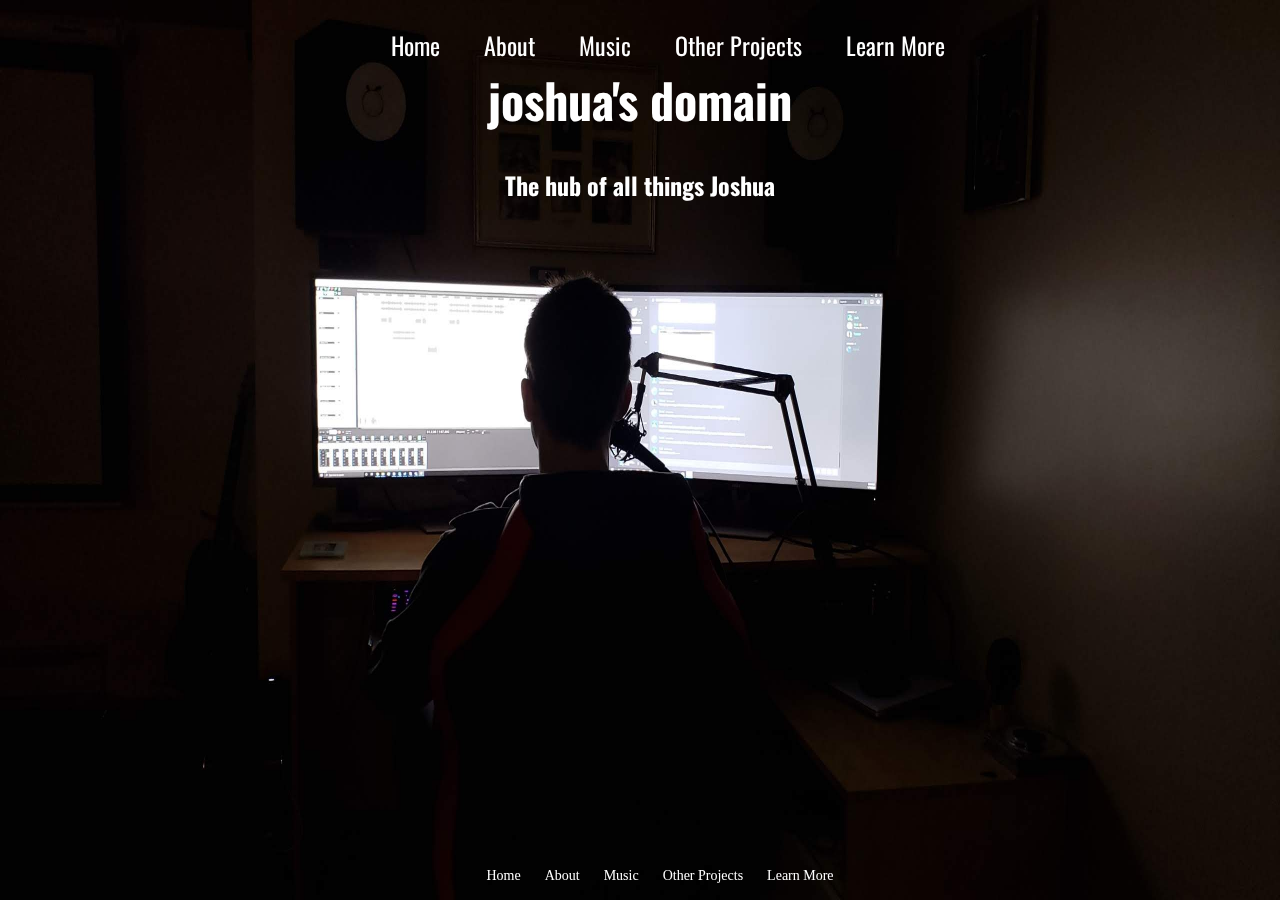
<file: index.html>
<!DOCTYPE html>
<html lang="en">
<head>
    <meta charset="UTF-8">
    <meta name="viewport" content="width=device-width, initial-scale=1.0">
    <link rel="stylesheet" href="style.css">
    <style>
      @import url('https://fonts.googleapis.com/css2?family=Oswald:wght@200;400;700&display=swap');
      </style>
    <title>JW</title>
</head>
<body>
  <section class = "background">
    <img src="back.jpg" alt = "back">
  </section>

    <section class = "main">
      <h1>joshua's domain</h1>
      <h3>The hub of all things Joshua</h3>

      
    </section>
    
    
    <div class="menu">
        <ul>
          <li><a href="index.html">Home</a></li>
          <li><a href="about.html">About</a></li>
          <li><a href="music.html">Music</a></li>
          <li><a href="otherProjects.html">Other Projects</a></li>
          <li><a href="learn.html">Learn More</a></li>
        </ul>
      </div>

    <footer id = "foot">
      <ul>
        <li><a href="index.html">Home</a></li>
        <li><a href="about.html">About</a></li>
        <li><a href="music.html">Music</a></li>
        <li><a href="otherProjects.html">Other Projects</a></li>
        <li><a href="learn.html">Learn More</a></li>
      </ul>
    </footer>

</body>
</html>
</file>
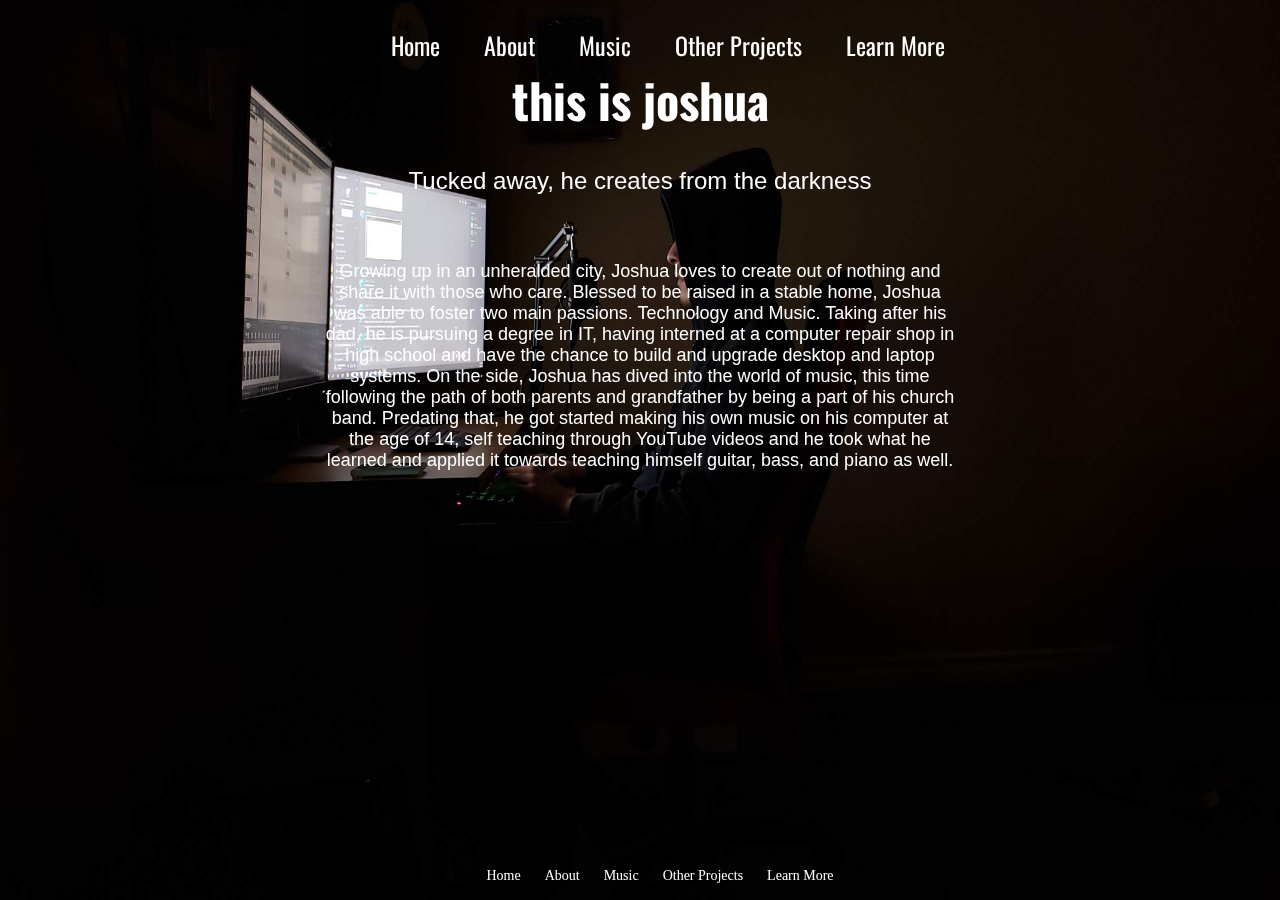
<file: about.html>
<!DOCTYPE html>
<html lang="en">
<head>
    <meta charset="UTF-8">
    <meta name="viewport" content="width=device-width, initial-scale=1.0">
    <link rel="stylesheet" href="style.css">
    <style>
        @import url('https://fonts.googleapis.com/css2?family=Oswald:wght@200;400;700&display=swap');
        </style>
    <title>About</title>
</head>



<body>
    
    <section class = "background">
        <img src="selfSide.jpg" alt = "side picture">
    </section>

    <div class = "aboutBody">
        <h1>this is joshua</h1>
        <p class="preHead">Tucked away, he creates from the darkness</p>
        <p>
            <br><br>Growing up in an unheralded city, Joshua loves 
            to create out of nothing and share it with those 
            who care.
        
            Blessed to be raised in a stable home, Joshua was able to foster
            two main passions. Technology and Music. Taking after his dad, he
            is pursuing a degree in IT, having interned at a computer repair
            shop in high school and have the chance to build and upgrade desktop
            and laptop systems.
        
            On the side, Joshua has dived into the world of music, this time
            following the path of both parents and grandfather by being a part
            of his church band. Predating that, he got started making his own
            music on his computer at the age of 14, self teaching through 
            YouTube videos and he took what he learned and applied it towards
            teaching himself guitar, bass, and piano as well.
            </p>
    </div>
    

    <div class="menu">
        <ul>
            <li><a href="index.html">Home</a></li>
            <li><a href="about.html">About</a></li>
            <li><a href="music.html">Music</a></li>
            <li><a href="otherProjects.html">Other Projects</a></li>
            <li><a href="learn.html">Learn More</a></li>
        </ul>
      </div>

      <footer id = "foot">
        <ul>
          <li><a href="index.html">Home</a></li>
          <li><a href="about.html">About</a></li>
          <li><a href="music.html">Music</a></li>
          <li><a href="otherProjects.html">Other Projects</a></li>
          <li><a href="learn.html">Learn More</a></li>
        </ul>
      </footer>

</body>
</html>
</file>
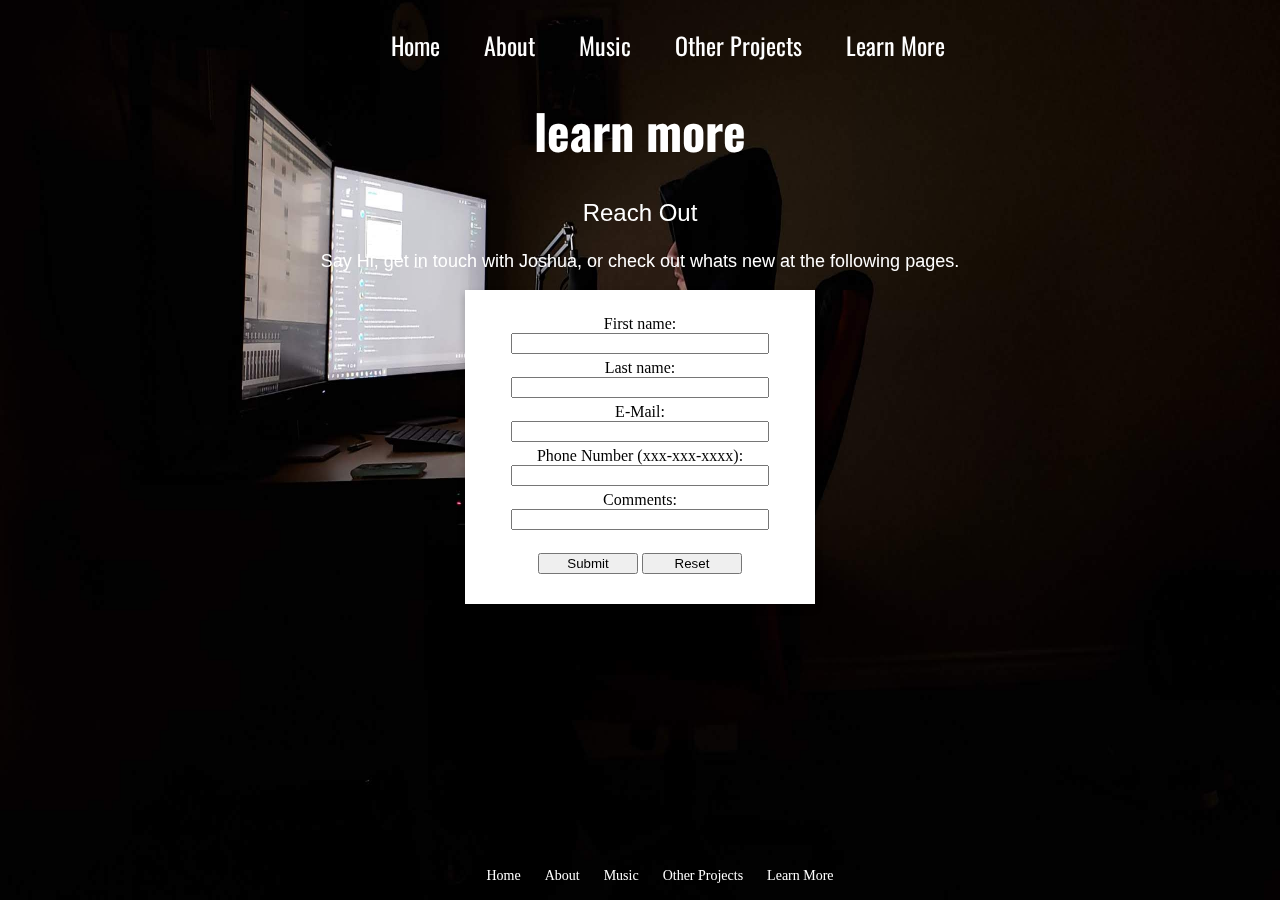
<file: learn.html>
<!DOCTYPE html>
<html lang="en">
<head>
    <meta charset="UTF-8">
    <meta name="viewport" content="width=device-width, initial-scale=1.0">
    <link rel="stylesheet" href="style.css ">
    <script src = "script.js"></script>
    <style>
        @import url('https://fonts.googleapis.com/css2?family=Oswald:wght@200;400;700&display=swap');
        </style>

    <title>Learn More</title>
</head>
<body>
    <section class = "background">
        <img src="selfSide.jpg" alt = "Side Picture">
    </section>
    <h1>learn more</h1>

    <p class="preHead">Reach Out</p>
    <p>
    Say Hi, get in touch with Joshua, or check out whats new at the following pages.
    </p>

    <div class="menu">
        <ul>
            <li><a href="index.html">Home</a></li>
            <li><a href="about.html">About</a></li>
            <li><a href="music.html">Music</a></li>
            <li><a href="otherProjects.html">Other Projects</a></li>
            <li><a href="learn.html">Learn More</a></li>
        </ul>
      </div>

      <div class="contactForm">
        <form action="index.html" onsubmit="return validateForm()" name ="form">
            <label for="fname">First name:</label><br>
            <input type="text" id="fname" name="fname"><br>
            <p class = "required">This is a required field</p>

            <label for="lname">Last name:</label><br>
            <input type="text" id="lname" name="lname"><br>
            <p class = "required">This is a required field</p>

            <label for="email">E-Mail:</label><br>
            <input type="email" id="email" name="email"><br>
            <p class = "required">This is a required field</p>

            <label for="phone">Phone Number (xxx-xxx-xxxx):</label><br>
            <input type="tel" id="phone" name="phone" pattern="[0-9]{3}-[0-9]{3}-[0-9]{4}"><br>
            <p class = "required">This is a required field</p>

            <label for="comments">Comments:</label><br>
            <input type="text" id="comments" name="comments"><br>
            <p class = "required">This is a required field</p><br>

            <input type="submit">
            <input type = "reset">
          </form> 
      </div>

      <footer id = "foot">
        <ul>
          <li><a href="index.html">Home</a></li>
          <li><a href="about.html">About</a></li>
          <li><a href="music.html">Music</a></li>
          <li><a href="otherProjects.html">Other Projects</a></li>
          <li><a href="learn.html">Learn More</a></li>
        </ul>
      </footer>

</body>
</html>
</file>
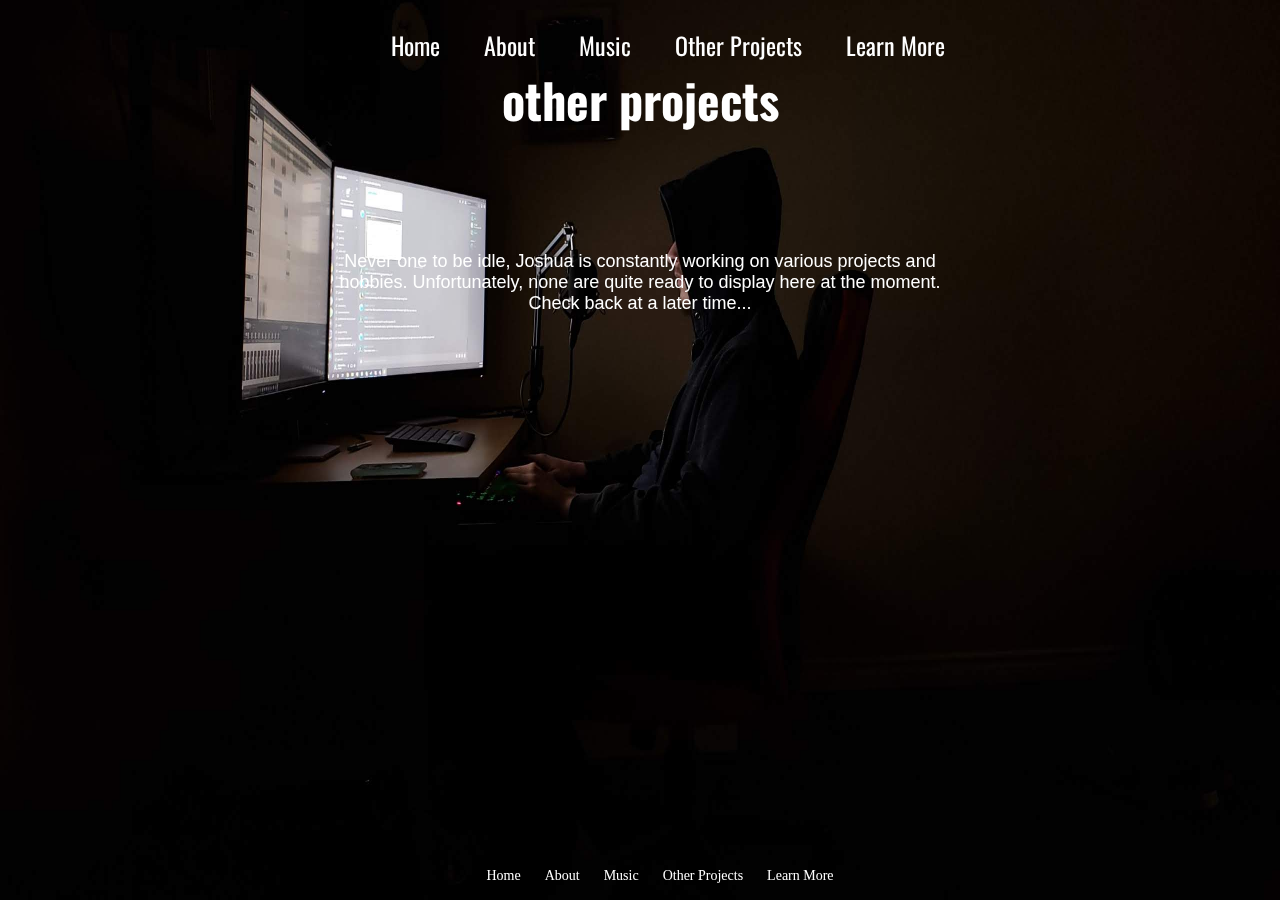
<file: otherProjects.html>
<!DOCTYPE html>
<html lang="en">
<head>
    <meta charset="UTF-8">
    <meta name="viewport" content="width=device-width, initial-scale=1.0">
    <link rel="stylesheet" href="style.css">
    <style>
        @import url('https://fonts.googleapis.com/css2?family=Oswald:wght@200;400;700&display=swap');
        </style>

    <title>Other Projects</title>
</head>
<body>
    <section class = "background">
        <img src="selfSide.jpg" alt = "Side Picture">
    </section>

    <section class = "main">
        <h1>other projects</h1>
        <p><br><br><br><br>Never one to be idle, Joshua is constantly working on various projects and hobbies. Unfortunately, none are quite ready to 
            display here at the moment. Check back at a later time...
        </p>
    </section>

    <div class="menu">
        <ul>
            <li><a href="index.html">Home</a></li>
            <li><a href="about.html">About</a></li>
            <li><a href="music.html">Music</a></li>
            <li><a href="otherProjects.html">Other Projects</a></li>
            <li><a href="learn.html">Learn More</a></li>
        </ul>
      </div>

      <footer id = "foot">
        <ul>
          <li><a href="index.html">Home</a></li>
          <li><a href="about.html">About</a></li>
          <li><a href="music.html">Music</a></li>
          <li><a href="otherProjects.html">Other Projects</a></li>
          <li><a href="learn.html">Learn More</a></li>
        </ul>
      </footer>
</body>
</html>
</file>
<file: style.css>
.background img{
  display: flex;
  position: fixed;
  size: 50%;
  right: 0;
  top: 0;
  left: 0;
  width: 100%;
  min-height: 100%;
  z-index: -1;
}

h1{
 padding-top: 5%;
 text-align: center;   
 font-family: 'Oswald', sans-serif;
 color: white;
 font-size: 48px;
}

h3{
 text-align: center;   
 font-family: 'Oswald', sans-serif;
 color: white;
 font-size: 24px;
}

.pic{
  width: 25%;
}

.pic img{
  padding-left:100%;
  width:50%;
}

.menu {
  display: flex;
  position: absolute;
  align-items: center;
  justify-content: center;
  top: 0;
  width: 100%;
  height: 10%;
  font-family: 'Oswald', sans-serif;
}

.menu ul {
  position: relative;
  list-style: none;
}

.menu ul li {
  display: inline;
  padding: 20px;
  padding-bottom: 10px;
}

.menu ul li a {
  text-decoration: none;
  font-size: 24px;
  color: white;
}

.menu ul li a:hover {
  color: #404764;
  border-bottom: 2px #404764 solid;
}

.preHead{
  text-align: center;   
  color: white;
  font-size: 24px;
 }

p{
  color: white;
  text-align: center;
  font-size: 18px;
  font-family: sans-serif;
}

a:link, a:visited {
  color: lightgrey;
  text-align: center;
  text-decoration: none;
  display: inline-block;
}

a:hover{
  color: #404764;
  border-bottom: 2px #404764 solid;
}
   
.main img{
  display: flex;
  position: fixed;
  width: 15%;
  padding-left: 80%;
  z-index: -1;
}

.main{
  width: 50%;
  padding-left: 25%;
}

.beats{
  display: flex;
  position: absolute;
  align-items: center;
  justify-content: center;
  padding-top: 0%;
  padding-left: 25%;
  width: 50%;
}

.beats audio{
  padding: 5%;
}
 
#foot{
  display: flex;
  align-items: center;
  justify-content: center;
  position: fixed;
  left: 0;
  bottom: 0;
  width: 100%;
  text-align: center;
}

#foot ul {
  position: relative;
  list-style: none;
}

#foot ul li {
  display: inline;
  padding: 10px;
  padding-bottom: 10px;
}

#foot ul li a {
  text-decoration: none;
  font-size: 14px;
  color: white;
}

#foot ul li a:hover {
  color: #404764;
}
  
.contactForm{
  display: flex;
  justify-content: center;
  width: 100%;
  align-items: center;
  padding-bottom: 100px;
}

form{
  background-color: white;
  padding: 25px;
  box-shadow: 0 4px 8px 0 rgba(0,0,0,0.2);
  width: 300px;
  text-align: center;
}
 
form input{
  margin-bottom: 5px;
  width: 250px;
}

form input[type=submit]{
  width: 100px;
}
form input[type=reset]{
  width: 100px;
}

.required{
  display: none;
  color: red;
}

@media (max-width: 550px){
  p{
    width: 20%;
    display: inline;
  }
  .menu ul li a{
    padding-top: 5%;
    font-size: 14px;
  }
  .pic{
    visibility: hidden;
  }
}

.aboutBody{
  padding-left: 25%;
  width: 50%;
  text-align: center;
}
</file>
